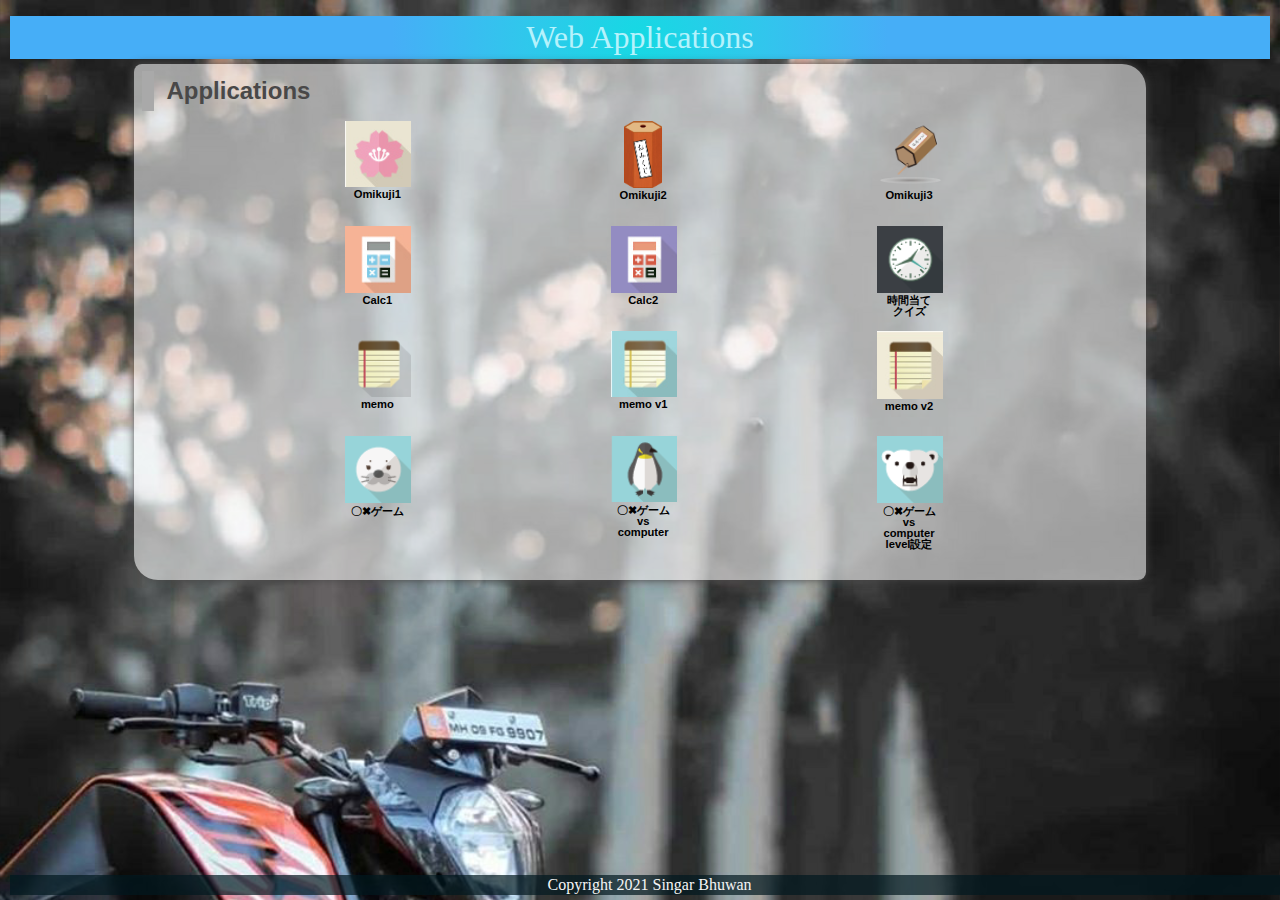
<file: index.html>
<!DOCTYPE html>
<html lang="ja">
  <head>
    <meta charset="UTF-8">
    <meta name="viewport" content="width=device-width, initial-scale=1.0">
    <title>Mobile Applications</title>
    <meta name="description" content="Mobile Applications(Games)">

    <link rel="icon" href="favicon.ico">
    <link rel="stylesheet" href="css/index.css">
  </head>

  <body>
    <!-- 見出し（みだし） -->
    <header class = "header">
      <h1>Web Applications</h1>
    </header>
    
    <!-- 作成したアプリ -->
    <section class="container01">
      <h2>Applications</h2>
      <div class = "game">

        <div class="container01-01">
          <div class="item01">
            <a href="01_omikuji/omikuji.html" title="今日の運勢を占うゲームです。"><img src="img/sakura.jpg" alt="Omikuji1"><br>Omikuji1</a>
          </div>
          <div class="item01">
            <a href="01_omikuji2/omikuji2.html" title="音付きです。"><img src="img/omikuji2.png" alt="Omikuji2" class="img_omikuji2"><br>Omikuji2</a>
          </div>
          <div class="item01">
            <a href="01_omikuji3/omikuji3.html" title="テキストも画像です。"><img src="img/omikuji3.png" alt="Omikuji3"><br>Omikuji3</a>
          </div>
        
        </div>
        
        <div class="container01-02">
          
          <div class="item01">
            <a href="02_calculator_v2/calculator.html" title="=ボタンをつけた計算機です。"><img src="img/calc2.jpg" alt="Calc1"><br>Calc1</a>
          </div>
          
          <div class="item01">
            <a href="02_calculator_v3/calculator2.html" title="=全部ボタンの計算機です。"><img src="img/calc3.jpg" alt="Calc2"><br>Calc2</a>
          </div>
                    
          <div class="item01">
            <a href="98_Time guessing quiz/timeguess.html" title="=時間当てクイズです"><img src="img/clock.png" alt="クイズ">時間当て<br>クイズ</a>
          </div>
        </div>
        
        <div class="container01-03">
          <div class="item01">
            <a href="04_memo/memo.html" title="メモアプリです。"><img src="img/memo.png" alt="memo"><br>memo</a>
          </div>
          
          <div class="item01">
            <a href="04_memo_app_v1/memo.html" title="メモアプリv1です。"><img src="img/memo1.jpg" alt="memo v1"><br>memo v1</a>
          </div>
          
          <div class="item01">
            <a href="04_memo_app_v2/memo.html" title="メモアプリv2です。"><img src="img/memo2.jpg" alt="memo v2"><br>memo v2</a>
          </div>
          
        </div>
        
        <div class="container01-04">
          <div class="item02">
            <a href="05_tic tac toe_06_sound/tic_tac_toe_fix.html" title="2人でやるゲームです。"><img src="img/azarashi.png" alt="〇✖ゲーム"><br>〇✖ゲーム</a>
          </div>
          
          <div class="item02">
            <a href="06_tic tac toe vs computer/tic_tac_toe_vs computer.html" title="vs computerです。"><img src="img/penguin.png" alt="〇✖ゲームvs computer"><br>〇✖ゲームvs computer</a>
          </div>
          
         <div class="item02">
            <a href="07_tic tac toe vs computer level/tic_tac_toe_vs computer.html" title="vs computer level付き。"><img src="img/bear.png" alt="〇✖ゲーム"><br>〇✖ゲームvs computer<br>level設定</a>
          </div>

        </div>

      </div>
      <div class="filler01"></div>
    </section>
    
    <!-- フッター -->
    <footer>
      <p>Copyright 2021 Singar Bhuwan</p>
    </footer>

  </body>
    
</html>
</file>
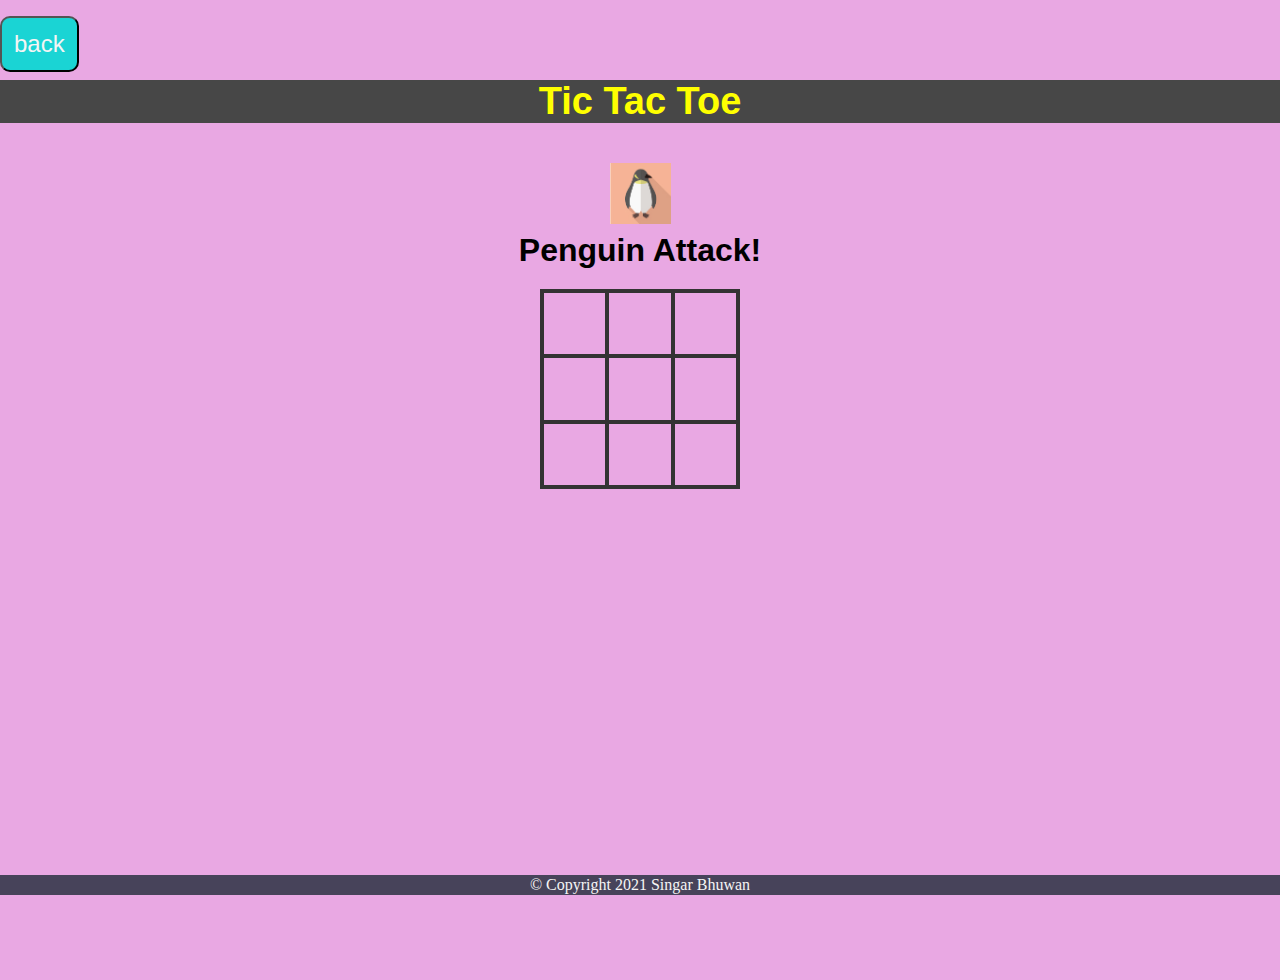
<file: 05_tic tac toe_06_sound/tic_tac_toe_fix.html>
<!DOCTYPE html>
<html lang="ja">
    <head>
        <meta charset="UTF-8">
        <meta name="viewport" content="width=device-width, initial-scale = 1.0">
        <title>Tic Tac Toe</title>

        <link rel="icon" href="tic_tac_toe.ico">
        <link rel="stylesheet" href="css/animate.css">
        <link rel="stylesheet" href="css/tic_tac_toe.css">
    </head>

    <body>
        <div class="back">
            <button id="btn99" class="btn" type="button" onclick="history.back()">back</button>
        </div>

        <div class="wrapper">
            <header>Tic Tac Toe</header>

            <div class="game-container">
                <div class="message-container">
                    <div id="msgtext"></div>
                </div>
                <div class="squares-container">
                    <div class="squares-box">
                        <div class="square" id="a_1"></div>
                        <div class="square" id="a_2"></div>
                        <div class="square" id="a_3"></div>
                        <div class="square" id="b_1"></div>
                        <div class="square" id="b_2"></div>
                        <div class="square" id="b_3"></div>
                        <div class="square" id="c_1"></div>
                        <div class="square" id="c_2"></div>
                        <div class="square" id="c_3"></div>
                    </div>
                </div>

                <div class="btn-container">
                    <div class="js-hidden" id="newgame-btn">
                        <button id="btn90" class="btn" type="button">New Game</button>
                    </div>
                </div>

            </div>
        </div>

        <!--footer-->
        <footer>
            <p>© Copyright 2021 Singar Bhuwan</p>
        </footer>

        <!--Use of jQuery-->
        <script src="https://ajax.googleapis.com/ajax/libs/jquery/1.12.0/jquery.min.js"></script>
        <script type="text/javascript" src="js/snowfall.jquery.min.js"></script>
        <script src="js/tic_tac_toe.js"></script>
    </body>
</html>
</file>
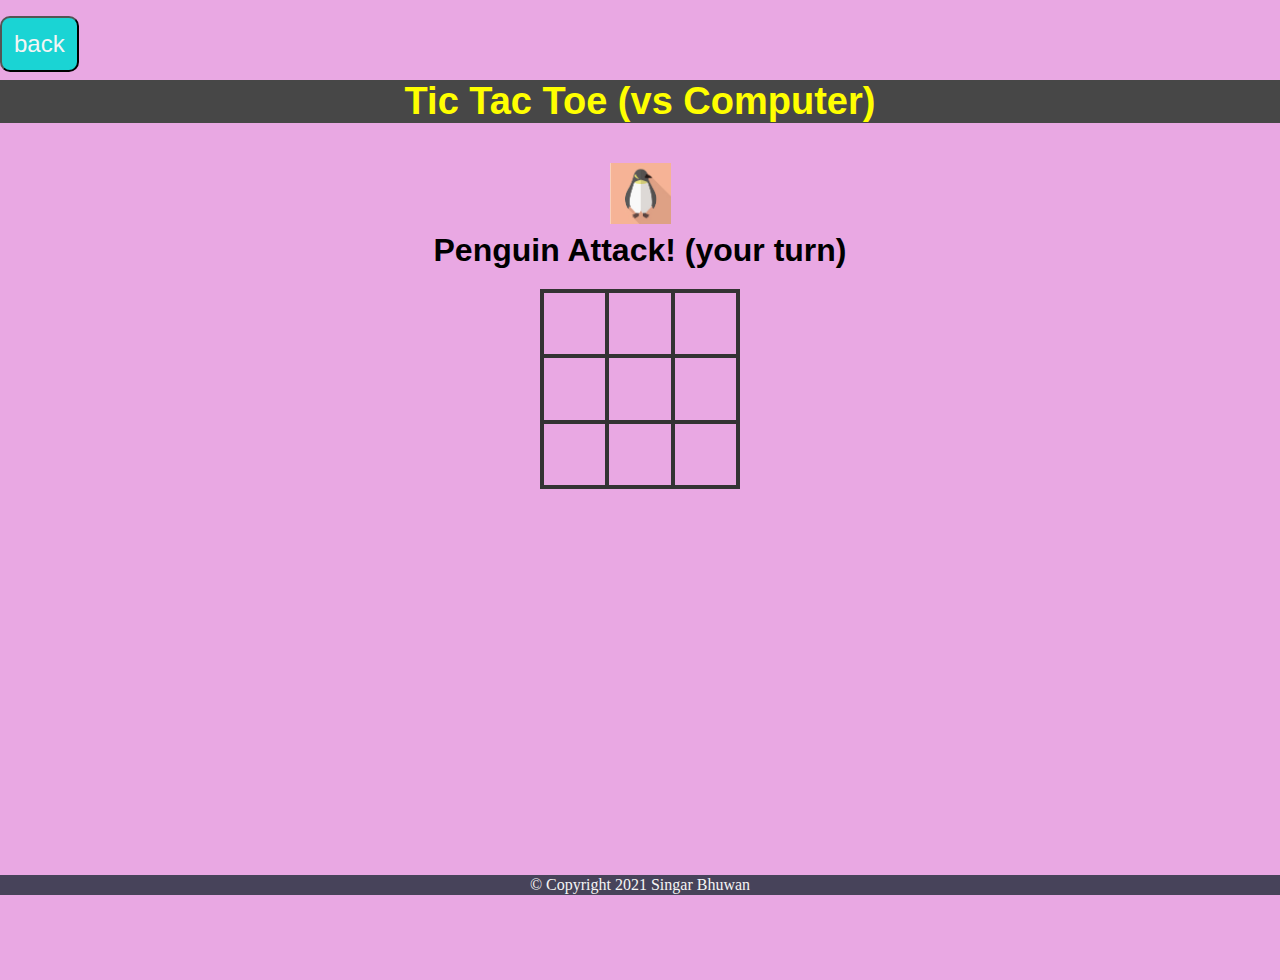
<file: 06_tic tac toe vs computer/06_tic tac toe vs computer.html>
<!DOCTYPE html>
<html lang="ja">
    <head>
        <meta charset="UTF-8">
        <meta name="viewport" content="width=device-width, initial-scale = 1.0">
        <title>Tic Tac Toe</title>

        <link rel="icon" href="tic_tac_toe.ico">
        <link rel="stylesheet" href="css/animate.css">
        <link rel="stylesheet" href="css/tic_tac_toe.css">
    </head>

    <body>
        <div class="back">
            <button id="btn99" class="btn" type="button" onclick="history.back()">back</button>
        </div>

        <div class="wrapper">
            <header>Tic Tac Toe (vs Computer)</header>

            <div class="game-container">
                <div class="message-container">
                    <div id="msgtext"></div>
                </div>
                <div class="squares-container" id="squaresBox">
                    <div class="squares-box">
                        <div class="square" id="a_1"></div>
                        <div class="square" id="a_2"></div>
                        <div class="square" id="a_3"></div>
                        <div class="square" id="b_1"></div>
                        <div class="square" id="b_2"></div>
                        <div class="square" id="b_3"></div>
                        <div class="square" id="c_1"></div>
                        <div class="square" id="c_2"></div>
                        <div class="square" id="c_3"></div>
                    </div>
                </div>

                <div class="btn-container">
                    <div class="js-hidden" id="newgame-btn">
                        <button id="btn90" class="btn" type="button">New Game</button>
                    </div>
                </div>

            </div>
        </div>

        <!--footer-->
        <footer>
            <p>© Copyright 2021 Singar Bhuwan</p>
        </footer>

        <!--Use of jQuery-->
        <script src="https://ajax.googleapis.com/ajax/libs/jquery/1.12.0/jquery.min.js"></script>
        <script type="text/javascript" src="js/snowfall.jquery.min.js"></script>
        <script src="js/tic_tac_toe.js"></script>
    </body>
</html>
</file>
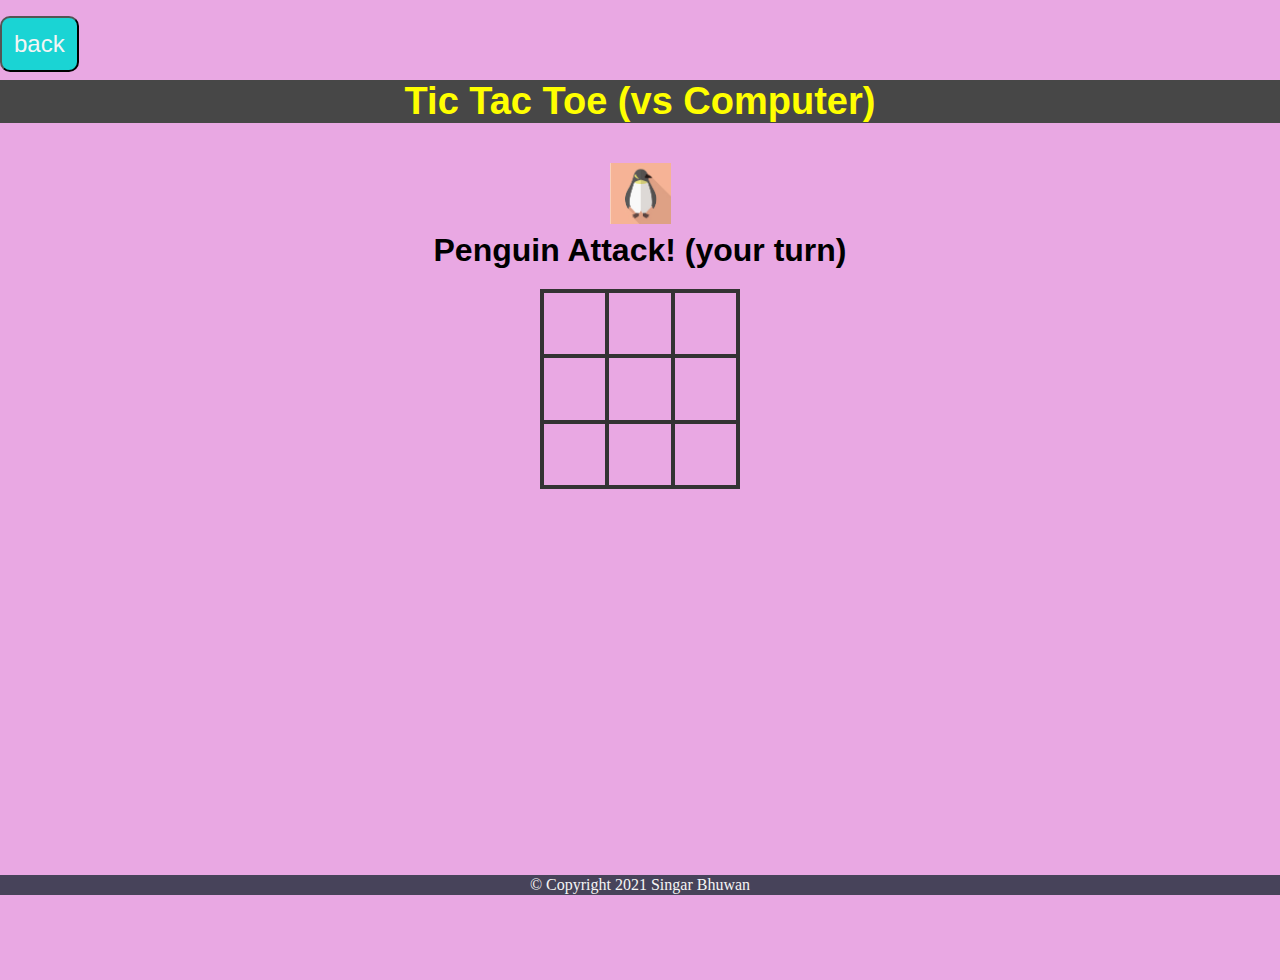
<file: 06_tic tac toe vs computer/tic tac toe vs computer.html>
<!DOCTYPE html>
<html lang="ja">
    <head>
        <meta charset="UTF-8">
        <meta name="viewport" content="width=device-width, initial-scale = 1.0">
        <title>Tic Tac Toe</title>

        <link rel="icon" href="tic_tac_toe.ico">
        <link rel="stylesheet" href="css/animate.css">
        <link rel="stylesheet" href="css/tic_tac_toe.css">
    </head>

    <body>
        <div class="back">
            <button id="btn99" class="btn" type="button" onclick="history.back()">back</button>
        </div>

        <div class="wrapper">
            <header>Tic Tac Toe (vs Computer)</header>

            <div class="game-container">
                <div class="message-container">
                    <div id="msgtext"></div>
                </div>
                <div class="squares-container" id="squaresBox">
                    <div class="squares-box">
                        <div class="square" id="a_1"></div>
                        <div class="square" id="a_2"></div>
                        <div class="square" id="a_3"></div>
                        <div class="square" id="b_1"></div>
                        <div class="square" id="b_2"></div>
                        <div class="square" id="b_3"></div>
                        <div class="square" id="c_1"></div>
                        <div class="square" id="c_2"></div>
                        <div class="square" id="c_3"></div>
                    </div>
                </div>

                <div class="btn-container">
                    <div class="js-hidden" id="newgame-btn">
                        <button id="btn90" class="btn" type="button">New Game</button>
                    </div>
                </div>

            </div>
        </div>

        <!--footer-->
        <footer>
            <p>© Copyright 2021 Singar Bhuwan</p>
        </footer>

        <!--Use of jQuery-->
        <script src="https://ajax.googleapis.com/ajax/libs/jquery/1.12.0/jquery.min.js"></script>
        <script type="text/javascript" src="js/snowfall.jquery.min.js"></script>
        <script src="js/tic_tac_toe.js"></script>
    </body>
</html>
</file>
<file: css/index.css>
@charset "utf-8";

html {
    /* ブラウザのデフォルトが16px                        */
    /* デフォルトの16pxの代わりに1emが10pxになるように調整 */
    font-size: 62.5%;
}

/* 「*」はユニバーサルセレクタ（すべての要素を対象にするセレクタ）でbox-sizing: border-box;を指定 */
/* この指定（してい）はborderとpaddingをボックスサイズ（widthとheight）の中に含めて算出するので、スタイリングがしやすい*/
*, *::before, *::after {
    box-sizing: border-box;
}

body{
    line-height: 1.5;
        /* https://developer.mozilla.org/ja/docs/Web/CSS/line-height */
    color: rgb(73, 72, 72);
    font-size: 1.6rem; /* 16px */
    font-family: "Helvetica Neue",
    Arial,
    "Hiragino Kaku Gothic ProN",
    "Hiragino Sans",
    Meiryo,
    sans-serif;
    text-align: center;
        /* https://developer.mozilla.org/ja/docs/Web/CSS/text-align */
    /* 背景（はいけい）をうすくしたいとき */
    /* background-color:rgba(255, 255, 255, 0.6); */
        /* https://developer.mozilla.org/ja/docs/Web/CSS/background-color */

    /* background-blend-mode: soft-light; */
        /* https://developer.mozilla.org/ja/docs/Web/CSS/background-blend-mode */

    background-image: url(../img/bk.jpg);
        /* https://developer.mozilla.org/ja/docs/Web/CSS/background-image */
    background-size: cover;
        /* https://developer.mozilla.org/ja/docs/Web/CSS/background-size */
        /* https://developer.mozilla.org/ja/docs/Web/CSS/background */
    overflow: hidden;
}

header, footer, h1, h2, h3, p, div, .container01, .filler01 {
    margin: 0.2em 0em 0em 0em;
        /* https://developer.mozilla.org/ja/docs/Web/CSS/margin */
    padding: 0.1em;
        /* https://developer.mozilla.org/ja/docs/Web/CSS/padding */
}

/*****************************/
/* 見出し（みだし）           */
/*****************************/
h1 {
    font: 2em Rajdhani, "Noto Sans JP";
    color: rgb(181, 242, 252);
    background-image: radial-gradient(circle 248px at center, #16d9e3 0%, #30c7ec 47%, #46aef7 100%);
}

h2{
    padding-left: 0.5em;
    border-left: solid 0.5em darkgray;
    text-align: left;
}

/*****************************/
/* ページ                    */
/*****************************/
.wrapper {
    position: relative;/*相対位置*/
    max-width: 100vw;  /*すべての要素をbox-sizing:border-boxとしているので全て含めてmin-width:100vwに*/
    min-height: 100vh; /*すべての要素をbox-sizing:border-boxとしているので全て含めてmin-height:100vhに*/
    margin: 0;
    padding: 0;
    padding-bottom: 23px;/*footer+paddingの高さ*/
    text-align: center;
}
/*****************************/
/* セクション(section)        */
/*****************************/
.container01 {
    margin-right: auto;
    margin-left: auto;
    padding-left: 0.5em;
    width: 80%;
    border-radius: 0.5em 1.5em;
        /* https://developer.mozilla.org/ja/docs/Web/CSS/border-radius */
    background-color:rgba(245, 245, 245, 0.6);
    box-shadow:0 0 0.5em rgb(73, 72, 72);
        /* https://developer.mozilla.org/ja/docs/Web/CSS/box-shadow */
}
main > p {
    font: 1.2em bold;
}

/*****************************/
/* アンカー(anchor)           */
/*****************************/
a {
    color: black;
    font-weight: 900;
    text-decoration: none;
        /* https://developer.mozilla.org/ja/docs/Web/CSS/text-decoration */
}

/* mouseoverでグレースケール */
a:hover{
    opacity: 0.5;
    filter: grayscale(100%);
}

/*****************************/
/* container  item           */
/*****************************/
.container01-01 , .container01-02, .container01-03 , .container01-04 {
    display: flex;
        /*https://developer.mozilla.org/ja/docs/Web/CSS/CSS_Flexible_Box_Layout*/
    flex-wrap:wrap;
        /*https://developer.mozilla.org/ja/docs/Web/CSS/flex-wrap*/
    justify-content: space-evenly;
        /*https://developer.mozilla.org/ja/docs/Web/CSS/justify-content*/
    font-size: 0.7em;
}

.item01{
    position: relative;
    width: 6em;
    height: 9em;
    margin: 0;
    line-height: 1em;
    overflow: hidden;
}

.item02{
    position: relative;
    width: 6em;
    height: 12em;
    margin: 0;
    line-height: 1em;
    overflow: hidden;
}

.item01 img, .item02 img{
    width: 6em;
    height: auto;
}

.item01 .img_omikuji2{
    width: auto;
    height: 6em;
    overflow: hidden;
}

/*****************************/
/* フッター                   */
/*****************************/
footer> p {
    position: absolute;/*←絶対位置*/
    bottom: 5px; /*下に固定*/
    width: 100%;
    margin: 0px;
    padding: 1px;
    color: whitesmoke;
    font: 1em Rajdhani;
    text-align: center;
    background: rgba(1, 24, 31, 0.7);
}
/*******************************************************/
/* レスポンシブ対応　メディアクエリを使ってCSSを切り替える */
/* https://www.design-memo.com/coding/css-media-queries */
/* mobileのときのスタイル */
/*******************************************************/
@media screen and (max-width: 480px) {
    body{
        background-size: auto 812px;
    }
}
</file>
<file: 05_tic tac toe_06_sound/css/tic_tac_toe.css>
@charset "utf-8";
html {
    font-size: 16px;
}

/* 「＊」はユニバーサルセレクタ（すべての要素を対象にするセレクタ）でbox-sizing: border-box;を指定*/
/*この指定はborderとpaddingをボックスサイズ（widthとheight）の中に含めて算出するので、スタイリングがしやすい*/
*, *::before, *::after {
    box-sizing: border-box;
}

body {
    margin: 0;
    line-height: normal; /*Browser automatically decides the line height*/
    font-family: "Helvetica Neue",
    Arial,
    "Hiragino Kaku Gothic ProN",
    "Hiragino Sans",
    Meiryo,
    sans-serif;
    background: rgb(233, 168, 227);
    overflow: hidden;
}

p {
    margin: 0;
    padding: 0;
}

header {
    margin-top: 8px;
    color: rgb(255, 521, 0);
    font-size: 38px;
    font-weight: bold;
    text-align: center;
    background: rgb(71, 71, 71);
}

/*whole game*/

.wrapper {
    position: relative;
    max-width: 100vw; /*since box-sizing: border-box therefore min-width: 100vw is applied for all*/
    min-height: 100vh; /*since box-sizing: border-box therefore min-height: 100vh is applied for all*/
    margin: 0;
    padding: 0;
    padding-bottom: 23px; /*footer+padding height*/
    text-align: center;
}

/*Game Area*/
/*class =game-container Game Area*/

.game-container {
    padding: 40px 0;
}

.js-hidden {
    display: none;
}

.message-container{
    margin-bottom: 20px;
    font-size: 2em;
    font-weight: bold;
    overflow: hidden;
}

/*class=squares-container*/

.squares-container {
    display: flex;
    flex-wrap: wrap;
    margin: 0 auto;
    width: 200px;
}

.squares-box {
    width: 200px;
    height: 200px;
    display: flex;
    flex-wrap: wrap;
    border: solid 2px #333;
}

.square {
    position: relative;
    width: calc(196px / 3);
    height: calc(196px / 3);
    border: solid 2px #333;
}

/* penguin */
.js-pen-checked::before{
    position: absolute;
    top: 0;
    left: 0;
    width: 61px;
    height: 61px;
    content: '';
    background-image: url(../img/penguins.jpg);
    background-size: contain;
}

/* bear */
.js-bear-checked::before{
    position: absolute;
    top: 0;
    left: 0;
    width: 61px;
    height: 61px;
    content: '';
    background-image: url(../img/whitebear.jpg);
    background-size: contain;
}

/* protects hover and makes unclickable */
.js-unclickable{
    pointer-events: none;
}

/* winner-line highlight */
.js-pen_highLight {
    border: solid 2px red;
}
.js-bear_highLight {
    border: solid 2px blue;
}
/*Button Style*/

.btn {
    margin-top: 8px;
    padding: 12px;
    border-radius: 10px;
    color: whitesmoke;
    font-size: 24px;
    background: rgb(26, 212, 212);
    user-select: none;
    cursor: pointer;
}

/*back Button*/

.back {
    margin-top: 8px;
    text-align: left;
}

/*New Game*/
.btn-container {
    padding-top: 40px;
}

/*id="btn90"*/
#btn90:hover {
    background-color: #ffd347;
    transition-duration: 0.4s;
}

/*footer*/

footer> p {
    position: absolute;
    bottom: 5px;
    width: 100%;
    margin: 0px;
    padding: 1px;
    color: whitesmoke;
    font: 16px Rajdhani;
    text-align: center;
    background: rgba(1, 24, 31, 0.7);
}

/* Media Query responsive setting */
/* Mobile view style */

@media screen and (max-width: 480px) {
    .wrapper {
        padding-bottom: 23px; /* footer + padding height */
    }
    .btn-container {
        padding-top: 2px;
    }
    .back{
        margin-top: 8px;
        text-align: left;
    }
    #btn99{
        padding: 0.5em;
        border-radius: 0.3em;
        color: whitesmoke;
        font-size: 1.5em;
        background: rgb(26, 212, 212);
        cursor: pointer;
    }
}
</file>
<file: 06_tic tac toe vs computer/css/tic_tac_toe.css>
@charset "utf-8";
html {
    font-size: 16px;
}

/* 「＊」はユニバーサルセレクタ（すべての要素を対象にするセレクタ）でbox-sizing: border-box;を指定*/
/*この指定はborderとpaddingをボックスサイズ（widthとheight）の中に含めて算出するので、スタイリングがしやすい*/
*, *::before, *::after {
    box-sizing: border-box;
}

body {
    margin: 0;
    line-height: normal; /*Browser automatically decides the line height*/
    font-family: "Helvetica Neue",
    Arial,
    "Hiragino Kaku Gothic ProN",
    "Hiragino Sans",
    Meiryo,
    sans-serif;
    background: rgb(233, 168, 227);
    overflow: hidden;
}

p {
    margin: 0;
    padding: 0;
}

header {
    margin-top: 8px;
    color: rgb(255, 521, 0);
    font-size: 38px;
    font-weight: bold;
    text-align: center;
    background: rgb(71, 71, 71);
}

/*whole game*/

.wrapper {
    position: relative;
    max-width: 100vw; /*since box-sizing: border-box therefore min-width: 100vw is applied for all*/
    min-height: 100vh; /*since box-sizing: border-box therefore min-height: 100vh is applied for all*/
    margin: 0;
    padding: 0;
    padding-bottom: 23px; /*footer+padding height*/
    text-align: center;
}

/*Game Area*/
/*class =game-container Game Area*/

.game-container {
    padding: 40px 0;
}

.js-hidden {
    display: none;
}

.message-container{
    margin-bottom: 20px;
    font-size: 2em;
    font-weight: bold;
    overflow: hidden;
}

/*class=squares-container*/

.squares-container {
    display: flex;
    flex-wrap: wrap;
    margin: 0 auto;
    width: 200px;
}

.squares-box {
    width: 200px;
    height: 200px;
    display: flex;
    flex-wrap: wrap;
    border: solid 2px #333;
}

.square {
    position: relative;
    width: calc(196px / 3);
    height: calc(196px / 3);
    border: solid 2px #333;
}

/* penguin */
.js-pen-checked::before{
    position: absolute;
    top: 0;
    left: 0;
    width: 61px;
    height: 61px;
    content: '';
    background-image: url(../img/penguins.jpg);
    background-size: contain;
}

/* bear */
.js-bear-checked::before{
    position: absolute;
    top: 0;
    left: 0;
    width: 61px;
    height: 61px;
    content: '';
    background-image: url(../img/whitebear.jpg);
    background-size: contain;
}

/*non-protect makes mouse event effective*/
.js-clickable {
    content: '';
}

/* protects hover and makes unclickable */
.js-unclickable{
    pointer-events: none;
}

/* winner-line highlight */
.js-pen_highLight {
    border: solid 2px red;
}
.js-bear_highLight {
    border: solid 2px blue;
}
/*Button Style*/

.btn {
    margin-top: 8px;
    padding: 12px;
    border-radius: 10px;
    color: whitesmoke;
    font-size: 24px;
    background: rgb(26, 212, 212);
    user-select: none;
    cursor: pointer;
}

/*back Button*/

.back {
    margin-top: 8px;
    text-align: left;
}

/*New Game*/
.btn-container {
    padding-top: 40px;
}

/*id="btn90"*/
#btn90:hover {
    background-color: #ffd347;
    transition-duration: 0.4s;
}

/*footer*/

footer> p {
    position: absolute;
    bottom: 5px;
    width: 100%;
    margin: 0px;
    padding: 1px;
    color: whitesmoke;
    font: 16px Rajdhani;
    text-align: center;
    background: rgba(1, 24, 31, 0.7);
}

/* Media Query responsive setting */
/* Mobile view style */

@media screen and (max-width: 480px) {
    .wrapper {
        padding-bottom: 23px; /* footer + padding height */
    }
    .btn-container {
        padding-top: 2px;
    }
    header {
        font-size: 24px;
    }
    #msgtext {
        font-size: 20px;
    }
    .back{
        margin-top: 8px;
        text-align: left;
    }
    #btn99{
        padding: 0.5em;
        border-radius: 0.3em;
        color: whitesmoke;
        font-size: 1.5em;
        background: rgb(26, 212, 212);
        cursor: pointer;
    }
}
</file>
